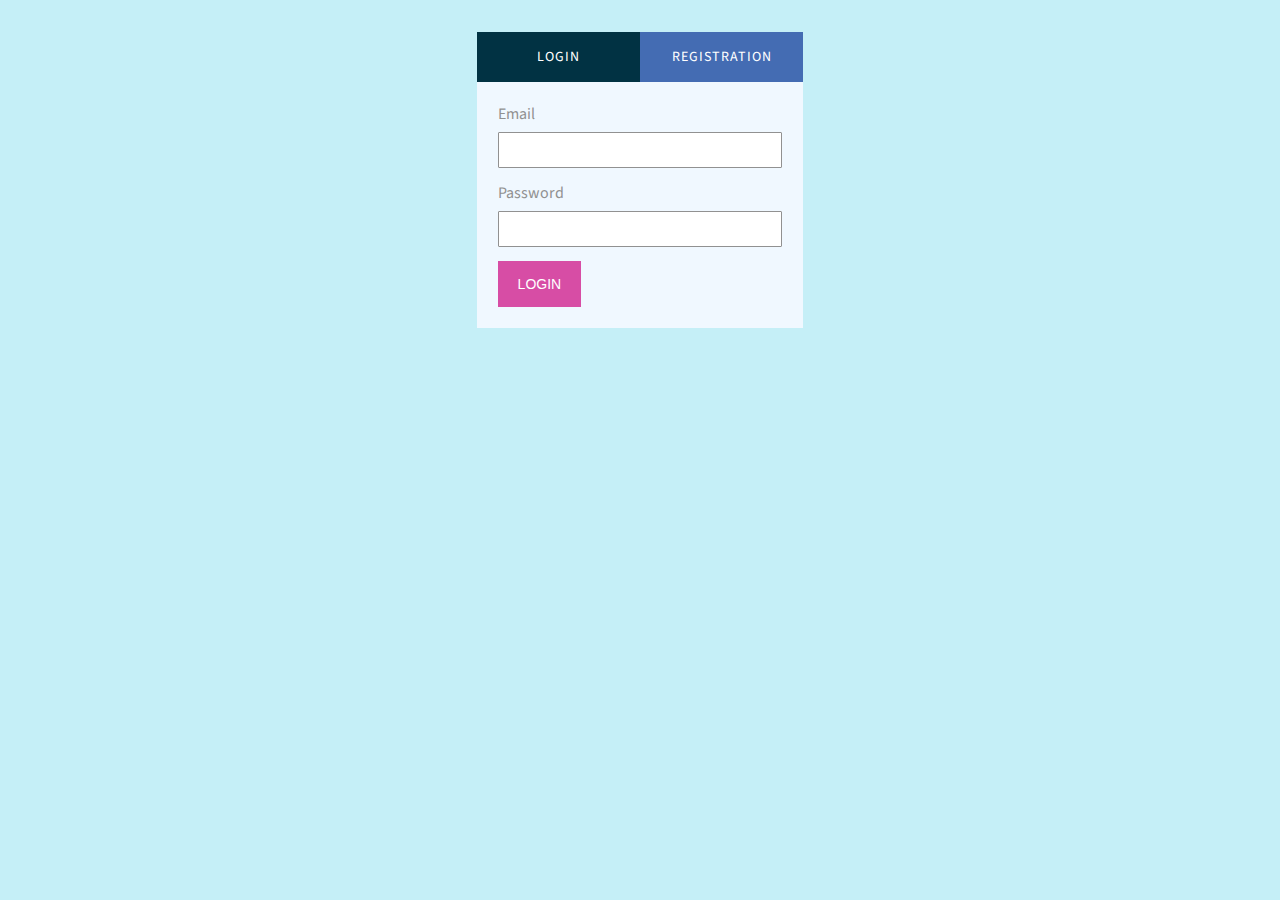
<file: index.html>
<!DOCTYPE html>
<html lang="en">

<head>
    <meta charset="UTF-8">
    <meta name="viewport" content="width=device-width, initial-scale=1.0">
    <meta http-equiv="X-UA-Compatible" content="ie=edge">
    <title>Document</title>
    <link href="https://fonts.googleapis.com/css?family=Source+Sans+Pro" rel="stylesheet">
    <link rel="stylesheet" href="css/style.css">
</head>

<body>
    <div class="container">
        <div class="wrapeer-form">
            <ul class="header-tabs">
                <li class="header-tabs_item header-tabs_lgn" data-tab="tab-1">Login</li>
                <li class="header-tabs_item header-tabs_rgstr" data-tab="tab-2">registration</li>
            </ul>
            <div class="input-wrapper">
                <div class="input-form current" id="tab-1">
                    <label for="email">
                        <span class="label-span">Email</span>
                        <input type="email" class="input" id="email">
                    </label>
                    <label for="password">
                        <span class="label-span">Password</span>
                        <input type="password" class="input" id="password">
                    </label>
                    <button id="btn-login" class="btn">LOGIN</button>
                </div>
                <div class="input-form" id="tab-2">
                    <label for="name-rgstr">
                        <span class="label-span">Name</span>
                        <input type="text" class="input" id="name-rgstr">
                    </label>
                    <label for="email-rgstr">
                        <span class="label-span">Email</span>
                        <input type="email" class="input" id="email-rgstr">
                    </label>
                    <label for="password-rgstr">
                        <span class="label-span">Password</span>
                        <input type="password" class="input" id="password-rgstr">
                    </label>
                    <label for="password-rgstr_config">
                        <span class="label-span">Confirm password</span>
                        <input type="password" class="input" id="password-rgstr_config">
                    </label>
                    <button id="btn-rgstr" class="btn">REGISTRATION</button>
                </div>
            </div>
        </div>
    </div>




    <script src="js/jquery-3.2.1.min.js"></script>
    <script src="js/main.js"></script>
</body>

</html>
</file>
<file: css/style.css>
*{
    padding: 0;
    margin: 0;
    box-sizing: border-box;
}

body {
    background-color: #C5EFF7;
    font-family: 'Source Sans Pro', sans-serif;
}
.error {
    border-bottom: 1px solid red;
}
.container {
    width: 85%;
    max-width: 1200px;
    margin: 0 auto;
}
.wrapeer-form {
    width: 30%;
    min-width: 120px;
    margin: 2em auto;
    background-color: aliceblue;
    
}

.header-tabs {
    width: 100%;
    display: flex;
}
.header-tabs_item {
    width: 50%;
    line-height: 50px;
    color: #ffffff;
    font-size: 14px;
    text-transform: uppercase;
    list-style: none;
    text-align: center;
    letter-spacing: 1px;
}
.header-tabs_lgn {
    background-color: #013243;
    transition: .4s;
}
.header-tabs_lgn:hover {
    background-color: #105b74;
}
.header-tabs_rgstr {
    background-color: #446CB3;
}
.header-tabs_rgstr:hover {
    background-color: rgb(39, 67, 116);
}
.input-form {
    width: 100%;
    padding: 1.3em;
    background-color: aliceblue;
    display: none;
}
.input-form.current {
    display: block;
}
.input {
    font-size: 14px;
    padding: 7px 4px;
    border: 1px solid #919191;
    font-weight: 400;
    line-height: 20px;
    color: #343434;
    border-radius: 1px;
    width: 100%;
    outline-style: none;
    margin-bottom: 1em;
    margin-top: 0.5em;
}

.label-span {
    color: #919191;
    font-weight: 400; 
}
.btn {
    background-color: #d74da5;
    padding: 15px 20px;
    font-size: 14px;
    color: #fff;
    text-align: center;
    text-transform: uppercase;
    border: none;
}
.btn:hover {
    background-color: #d169ab;
}
</file>
